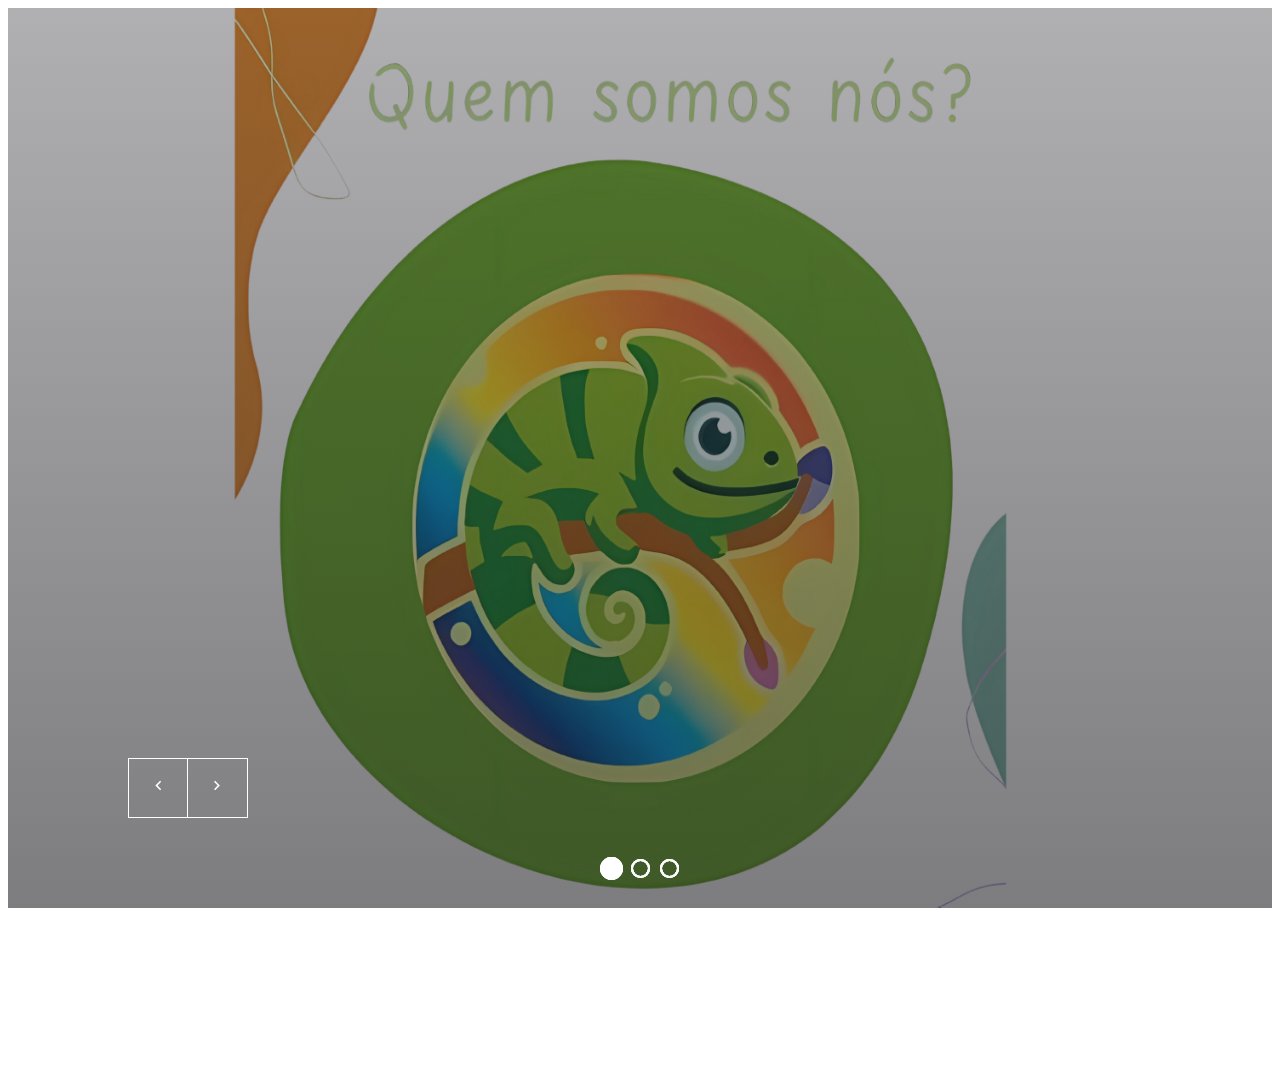
<file: Clinica Camaleão/page/slider.html>
<!DOCTYPE html>
<html lang="en">
<head>
    <meta charset="UTF-8">
    <meta name="viewport" content="width=device-width, initial-scale=1.0">
    <title>Document</title>

    <link rel="stylesheet" href="/style/slider.css">
    <script src="/src/slider.js" defer></script>
    <script src="https://code.jquery.com/jquery-3.6.0.min.js"></script>
</head>
<body>
    
    <div id="wrapper">
        <section class="slideshow" id="js-header">
          
            <div class="slideshow__slide js-slider-home-slide is-current" data-slide="1">
                <!-- Contêiner da Imagem de Fundo -->
                <div class="slideshow__slide-content">
                    <!-- Imagem de Fundo -->
                    <div id="slider-background" class="slideshow__slide-image background-absolute"
                        style="background-image: url('/assets/img/Quem\ somos\ nos.png');
                               background-size: 100% 100%;
                               background-repeat: no-repeat;
                               background-position: center;">
                    </div>
                </div>
            
                <!-- Legenda do slide -->
                <div class="slideshow__slide-caption">
                    <div class="slideshow__slide-caption-text">
                        <div class="container js-parallax" data-speed="2" data-position="top" data-target="#js-header">
                            
                            <p>Aqui, oferecemos um espaço acolhedor e seguro, dedicado ao cuidado e bem-estar das crianças. Nossa equipe é composta por profissionais especializados em saúde infantil, prontos para atender suas necessidades com carinho e atenção.</p>
                        </div>
                    </div>
                </div>
            </div>
          
            <div class="slideshow__slide js-slider-home-slide is-next" data-slide="2">
                <div class="slideshow__slide-background-parallax background-absolute js-parallax" data-speed="-1" data-position="top" data-target="#js-header">
                    <div class="slideshow__slide-background-load-wrap background-absolute">
                        <div class="slideshow__slide-background-load background-absolute">
                            <div class="slideshow__slide-background-wrap background-absolute">
                                <div class="slideshow__slide-background background-absolute">
                                    <div class="slideshow__slide-image-wrap background-absolute">
                                        <div class="slideshow__slide-image background-absolute" style="background-image: url('/assets/img/293449.jpg');"></div>
                                    </div>
                                </div>
                            </div>
                        </div>
                    </div>
                </div>
                <div class="slideshow__slide-caption">
                    <div class="slideshow__slide-caption-text">
                        <div class="container js-parallax" data-speed="2" data-position="top" data-target="#js-header">
                            <h1 class="slideshow__slide-caption-title">Bem-vindos à Clínica Camaleão 🦎</h1>
                            <p>Aqui, oferecemos um espaço acolhedor e seguro, dedicado ao cuidado e bem-estar das crianças. Nossa equipe é composta por profissionais especializados em saúde infantil, prontos para atender suas necessidades com carinho e atenção.</p>
                            
                           
                        </div>
                    </div>
                </div>
            </div>
          
            <div class="slideshow__slide js-slider-home-slide is-prev" data-slide="3">
                <div class="slideshow__slide-background-parallax background-absolute js-parallax" data-speed="-1" data-position="top" data-target="#js-header">
                    <div class="slideshow__slide-background-load-wrap background-absolute">
                        <div class="slideshow__slide-background-load background-absolute">
                            <div class="slideshow__slide-background-wrap background-absolute">
                                <div class="slideshow__slide-background background-absolute">
                                    <div class="slideshow__slide-image-wrap background-absolute">
                                        <div class="slideshow__slide-image background-absolute" style="background-image: url(/assets/img/criança-bola.jpg)" alt=""></div>
                                    </div>
                                </div>
                            </div>
                        </div>
                    </div>
                </div>
                <div class="slideshow__slide-caption">
                    <div class="slideshow__slide-caption-text">
                        <div class="container js-parallax" data-speed="2" data-position="top" data-target="#js-header">
                            <h1 class="slideshow__slide-caption-title">Facilitando o desenvolvimento por meio da adaptação e do incentivo a novas conquistas.</h1>
                            <a class="slideshow__slide-caption-subtitle -load o-hsub -link" href="#Profissionais">
                                <span class="slideshow__slide-caption-subtitle-label">Veja como podemos apoiar o seu desenvolvimento</span>
                            </a>
                        </div>
                    </div>
                </div>
            </div>
          
          <div class="c-header-home_footer">
              <div class="o-container">
                  <div class="c-header-home_controls -nomobile o-button-group">
                      <div class="js-parallax is-inview" data-speed="1" data-position="top" data-target="#js-header">
                        <button class="o-button -white -square -left js-slider-home-button js-slider-home-prev" type="button">
                            <span class="o-button_label">
                                <svg class="o-button_icon" xmlns="http://www.w3.org/2000/svg" viewBox="0 0 24 24" width="24" height="24">
                                    <path d="M15.41 16.59L10.83 12l4.58-4.59L14 6l-6 6 6 6z"></path>
                                </svg>
                            </span>
                        </button>
                        <button class="o-button -white -square js-slider-home-button js-slider-home-next" type="button">
                            <span class="o-button_label">
                                <svg class="o-button_icon" xmlns="http://www.w3.org/2000/svg" viewBox="0 0 24 24" width="24" height="24">
                                    <path d="M9 6l-1.41 1.41L12.17 12l-4.58 4.59L9 18l6-6z"></path>
                                </svg>
                            </span>
                        </button>
                      </div>
                  </div>
              </div>
          </div>
         
          
        </section>
      <div>
        
      <svg xmlns="http://www.w3.org/2000/svg">
          <symbol viewBox="0 0 18 18" id="arrow-next">
              <path id="arrow-next-arrow.svg" d="M12.6,9L4,17.3L4.7,18l8.5-8.3l0,0L14,9l0,0l-0.7-0.7l0,0L4.7,0L4,0.7L12.6,9z"/>
          </symbol>
          <symbol viewBox="0 0 18 18" id="arrow-prev">
              <path id="arrow-prev-arrow.svg" d="M14,0.7L13.3,0L4.7,8.3l0,0L4,9l0,0l0.7,0.7l0,0l8.5,8.3l0.7-0.7L5.4,9L14,0.7z"/>
          </symbol>
      </svg>

</body>
</html>
</file>
<file: style/slider.css>
.pagination {
    position: absolute !important;
    width: 100%;
    text-align: center;
    right: 0;
    padding: 0 !important;
    bottom: 30px;
    z-index: 999;
    
    &__item {
      cursor: pointer;
      display: inline-block;
      white-space: nowrap;
      font-size: 0;
      width: 10px;
      height: 10px;
      border: 1px solid #fff;
      margin: 0 5px;
      transition: .2s ease-in-out;
      
      &.is-current,
      &:hover{
        background-color: #fff;
      }
    }
  }
  
  .container {
    position: relative;
    margin: 0 auto;
    
    @media (max-width: 699px) {
      padding-right: 40px;
      padding-left: 40px;
    }
    
    @media (min-width: 700px) and (max-width: 1599px) {
      padding-right: 7.5rem;
      padding-left: 7.5rem;
      max-width: 140rem;
    }
    
    @media (min-width: 1600px) {
      padding-right: 9.5625rem;
      padding-left: 9.5625rem;
      max-width: 144.125rem;
    }
  }
  
  .background-absolute {
    position: absolute;
    top: 0;
    right: 0;
    bottom: 0;
    left: 0;
    background-position: center;
    background-size: cover;  
  }
  
  .slideshow {
    position: relative;
    color: #ffffff;
    background-color: #1e1e22;
    overflow: hidden;
    height: 100vh;
    min-height: 400px;
    
    &__slide {
      visibility: hidden;
      transition: visibility 0s 1.7s;
      
      &.is-current {
        visibility: visible;
        transition-delay: 0s;
      }
    }
    
    @media (max-width: 699px) {
      .slideshow__slide {
        position: absolute;
        top: 0;
        right: 0;
        bottom: 0;
        left: 0;
      }
    }
    
    @media (min-width: 700px) {
      .slideshow__slide {
        position: absolute;
        top: 0;
        right: 0;
        bottom: 0;
        left: 0;
      }
    }
  }
  



  
  .slideshow__slide-background-load-wrap {
    transition: transform 0.9s cubic-bezier(0.4, 0, 0.2, 1);
    transform: translate3d(0, 100%, 0);
    overflow: hidden;
  }
  
  .is-loaded .slideshow__slide-background-load-wrap {
    transform: translate3d(0, 0, 0);
    transition-delay: 0s;
  }
  
  .slideshow__slide.is-prev .slideshow__slide-background-parallax,
  .slideshow__slide.is-next .slideshow__slide-background-parallax {
    transform: none !important;
  }
  
  .slideshow__slide.is-prev-section .slideshow__slide-background-parallax,
  .slideshow__slide.is-next-section .slideshow__slide-background-parallax {
    transform: none !important;
  }
  
  .slideshow__slide-background-load {
    transition: transform 0.9s cubic-bezier(0.4, 0, 0.2, 1);
    transform: translate3d(0, -50%, 0);
  }
  
  .is-loaded .slideshow__slide-background-load {
    transform: translate3d(0, 0, 0);
  }
  
  .slideshow__slide-background-wrap {
    transition: -webkit-transform 1.2s cubic-bezier(0.4, 0, 0.2, 1) 0.5s;
    transition: transform 1.2s cubic-bezier(0.4, 0, 0.2, 1) 0.5s;
    transition: transform 1.2s cubic-bezier(0.4, 0, 0.2, 1) 0.5s, -webkit-transform 1.2s cubic-bezier(0.4, 0, 0.2, 1) 0.5s;
    -webkit-transform: translate3d(0, 0, 0);
            transform: translate3d(0, 0, 0);
  }
  
  .slideshow__slide.is-prev .slideshow__slide-background-wrap {
    -webkit-transform: translate3d(0, -100%, 0);
            transform: translate3d(0, -100%, 0);
  }
  
  .slideshow__slide.is-next .slideshow__slide-background-wrap {
    -webkit-transform: translate3d(0, 100%, 0);
            transform: translate3d(0, 100%, 0);
  }
  
  .slideshow__slide.is-prev-section .slideshow__slide-background-wrap {
    -webkit-transform: translate3d(0, -100%, 0);
            transform: translate3d(0, -100%, 0);
    transition: none;
  }
  
  .slideshow__slide.is-next-section .slideshow__slide-background-wrap {
    -webkit-transform: translate3d(0, 100%, 0);
            transform: translate3d(0, 100%, 0);
    transition: none;
  }
  
  .slideshow__slide-background {
    transition: transform 0.6s cubic-bezier(0.4, 0, 0.2, 1) 1.5s;
    transform: scale(1);
    overflow: hidden;
  }
  
  .slideshow__slide.is-prev .slideshow__slide-background, .slideshow__slide.is-next .slideshow__slide-background {
    transform: scale(0.5);
    transition-delay: 0s;
  }
  
  .slideshow__slide.is-prev-section .slideshow__slide-background, .slideshow__slide.is-next-section .slideshow__slide-background {
    transform: scale(0.5);
    transition-delay: 0s;
    transition: none;
  }
  
  .slideshow__slide-image-wrap {
    transition: transform 1.2s cubic-bezier(0.4, 0, 0.2, 1) 0.6s;
    transform: translate3d(0, 0, 0);
  }
  
  .slideshow__slide.is-prev .slideshow__slide-image-wrap {
    transform: translate3d(0, 50%, 0);
  }
  
  .slideshow__slide-image {
    transition: transform 0.6s cubic-bezier(0.4, 0, 0.2, 1) 1.5s;
    transform: scale(1);
  }
  
  .slideshow__slide.is-prev .slideshow__slide-image, .slideshow__slide.is-next .slideshow__slide-image {
    transform: scale(1.25);
    transition-delay: 0s;
  }
  
  .slideshow__slide.is-prev-section .slideshow__slide-image, .slideshow__slide.is-next-section .slideshow__slide-image {
    transform: scale(1.25);
    transition-delay: 0s;
    transition: none;
  }
  
  .slideshow__slide-image::before, .slideshow__slide-image::after {
    content: "";
    position: absolute;
    top: 0;
    right: 0;
    bottom: 0;
    left: 0;
    opacity: 0.35;
  }
  
  .slideshow__slide-image::before {
    background-color: #1e1e22;
  }
  
  .slideshow__slide-image::after {
    background: linear-gradient(to bottom, transparent 0%, #1e1e22 100%);
  }
  
  .slideshow__slide.is-prev .slideshow_container,
  .slideshow__slide.is-next .slideshow_container {
            transform: none !important;
  }
  
  .slideshow__slide.is-prev-section .slideshow_container,
  .slideshow__slide.is-next-section .slideshow_container {
            transform: none !important;
  }
  
  .slideshow__slide-caption-text {
    position: relative;
    height: 100%;
    padding-top: 33vh;
    transition: transform 1.2s cubic-bezier(0.4, 0, 0.2, 1) 0.4s;
    transform: translate3d(0, 0, 0);
  }
  /* Ajusta a imagem de fundo */
#slider-background {
  position: absolute;
  width: 100%;
  height: 100%;
  background-size: cover;
  background-position: center;
  transition: transform 0.2s ease-out;
}

  .slideshow__slide-content {
    position: relative;
    width: 100%;
    height: 100%;
}
  
  .slideshow__slide.is-prev .slideshow__slide-caption-text {
    transform: translate3d(0, -100%, 0);
  }
  
  .slideshow__slide.is-next .slideshow__slide-caption-text {
    transform: translate3d(0, 100%, 0);
  }
  
  .slideshow__slide.is-prev-section .slideshow__slide-caption-text {
    transform: translate3d(0, -100%, 0);
    transition: none;
  }
  
  .slideshow__slide.is-next-section .slideshow__slide-caption-text {
    transform: translate3d(0, 100%, 0);
    transition: none;
  }
  
  .slideshow__slide-caption {
    position: relative;
    height: 100%;
    transform: translate3d(0, 100%, 0);
    transition: transform 1s cubic-bezier(0.4, 0, 0.2, 1) 0.1s;
  }
  
  .is-loaded .slideshow__slide-caption {
    transform: translate3d(0, 0, 0);
  }
  
  .slideshow__slide-caption-title {
    line-height: 1;
    
    @media (max-height: 500px) {
      margin-bottom: 0 !important;
    }
  }
  
  
  
  @media (max-width: 699px) {
    .slideshow__slide-caption-title {
      font-size: 40px;
      margin-bottom: 150px;
    }
    .slideshow.-full .slideshow__slide-caption-title {
      margin-bottom: 30px;
    }
  }
  
  @media (min-width: 700px) {
    .slideshow__slide-caption-title {
      font-size: 5.625rem;
      margin-bottom: 1.25rem;
    }
  }
  
  @media (min-width: 700px) and (max-width: 749px) {
    .slideshow__slide-caption-title {
      font-size: 4.375rem;
    }
  }
  
  @media (min-width: 1600px) {
    .slideshow__slide-caption-title {
      font-size: 6.25rem;
    }
  }
  
  .slideshow__slide-caption-title.-full {
    width: 100%;
  }
  
  .slideshow__slide-caption-subtitle {
    display: inline-block;
    padding: 1.875rem 0;
  
  }
  
  .slideshow__slide-caption-subtitle.-load {
    transition: -webkit-transform 0.9s cubic-bezier(0.4, 0, 0.2, 1) 0.4s;
    transition: transform 0.9s cubic-bezier(0.4, 0, 0.2, 1) 0.4s;
    transition: transform 0.9s cubic-bezier(0.4, 0, 0.2, 1) 0.4s, -webkit-transform 0.9s cubic-bezier(0.4, 0, 0.2, 1) 0.4s;
    -webkit-transform: translate3d(0, 3.75rem, 0);
            transform: translate3d(0, 3.75rem, 0);
  }
  
  .is-loaded .slideshow__slide-caption-subtitle.-load {
    -webkit-transform: translate3d(0, 0, 0);
            transform: translate3d(0, 0, 0);
  }
  
  body[data-route-option="prev-section"] .slideshow__slide-caption-subtitle.-load, body[data-route-option="next-section"] .slideshow__slide-caption-subtitle.-load {
    -webkit-transform: translate3d(0, 0, 0);
            transform: translate3d(0, 0, 0);
  }
  
  .slideshow__slide-caption-subtitle-label {
    transition: transform 0.3s cubic-bezier(0.4, 0, 0.2, 1);
    transform: translateZ(0);
    display: inline-block;
  }
  
  .o-hsub.-link:hover .slideshow__slide-caption-subtitle-label, .o-hsub-wrap:hover .slideshow__slide-caption-subtitle-label {
    transform: translateX(20px);
  }
  
  
  
  /* OLD */
  
  .c-header-home_heading {
    line-height: 1;
  }
  
  @media (max-height: 500px) {
    .c-header-home_heading {
      margin-bottom: 0 !important;
    }
  }
  
  @media (max-width: 699px) {
    .c-header-home_heading {
      font-size: 40px;
      margin-bottom: 150px;
    }
    .c-header-home.-full .c-header-home_heading {
      margin-bottom: 30px;
    }
  }
  
  @media (min-width: 700px) {
    .c-header-home_heading {
      font-size: 5.625rem;
      margin-bottom: 1.25rem;
    }
  }
  
  @media (min-width: 700px) and (max-width: 749px) {
    .c-header-home_heading {
      font-size: 4.375rem;
    }
  }
  
  @media (min-width: 1600px) {
    .c-header-home_heading {
      font-size: 6.25rem;
    }
  }
  
  .c-header-home_heading.-full {
    width: 100%;
  }
  
  .c-header-home_subheading {
    display: inline-block;
    padding: 1.875rem 0;
  }
  
  .c-header-home_subheading.-load {
    transition: transform 0.9s cubic-bezier(0.4, 0, 0.2, 1) 0.4s;
    transform: translate3d(0, 3.75rem, 0);
  }
  
  .is-loaded .c-header-home_subheading.-load {
            transform: translate3d(0, 0, 0);
  }
  
  body[data-route-option="prev-section"] .c-header-home_subheading.-load, body[data-route-option="next-section"] .c-header-home_subheading.-load {
    transform: translate3d(0, 0, 0);
  }
  
  .c-header-home_footer {
    z-index: 3;
    position: absolute;
    right: 0;
    bottom: 0;
    left: 0;
  }
  
  .c-header-home_controls, .c-header-home_buttons {
    margin-left: 0;
    letter-spacing: normal;
    font-size: 0;
    transition: -webkit-transform 0.6s cubic-bezier(0.4, 0, 0.2, 1);
    transition: transform 0.6s cubic-bezier(0.4, 0, 0.2, 1);
    transition: transform 0.6s cubic-bezier(0.4, 0, 0.2, 1), -webkit-transform 0.6s cubic-bezier(0.4, 0, 0.2, 1);
    -webkit-transform: translate3d(0, 100%, 0);
            transform: translate3d(0, 100%, 0);
  }
  
  @media (max-width: 699px) {
    .c-header-home_controls, .c-header-home_buttons {
      padding-bottom: 40px;
    }
  }
  
  @media (min-width: 700px) {
    .c-header-home_controls, .c-header-home_buttons {
      padding-bottom: 5.625rem;
    }
  }
  
  @media (min-width: 700px) and (max-width: 749px) {
    .c-header-home_controls, .c-header-home_buttons {
      padding-bottom: 3.75rem;
    }
  }
  
  .is-loaded .c-header-home_controls, .is-loaded .c-header-home_buttons {
    -webkit-transform: translate3d(0, 0, 0);
            transform: translate3d(0, 0, 0);
  }
  
  body[data-route-option="prev-section"] .c-header-home_controls, body[data-route-option="prev-section"] .c-header-home_buttons, body[data-route-option="next-section"] .c-header-home_controls, body[data-route-option="next-section"] .c-header-home_buttons {
    -webkit-transform: translate3d(0, 0, 0);
            transform: translate3d(0, 0, 0);
  }
  
  .c-header-home_controls {
    transition-delay: 0.65s;
  }
  
  @media (min-width: 700px) {
    .c-header-home_controls {
      float: left;
    }
  }
  
  @media (max-width: 999px) {
    .c-header-home_controls.-nomobile {
      display: none;
    }
  }
  
  .c-header-home_buttons {
    transition-delay: 0.75s;
  }
  
  @media (max-width: 699px) {
    .c-header-home_buttons {
      margin-left: -20px;
      margin-right: -20px;
    }
  }
  
  @media (min-width: 1000px) {
    .c-header-home_buttons {
      float: right;
    }
  }
  
  @media (max-width: 699px) {
    .c-header-home_button {
      width: 50% !important;
    }
  }
  
  @media (min-width: 700px) {
    .c-header-home_button {
      width: 15.625rem;
    }
  }
  
  
  
  
  
  
  
  
  
  
  
  
  
  
  
  
  
  
  
  
  
  button, .c-header-filters_button,
  .o-button {
    display: inline-block;
    overflow: visible;
    margin: 0;
    padding: 0;
    outline: 0;
    border: 0;
    background: none;
    color: inherit;
    vertical-align: middle;
    text-align: center;
    text-decoration: none;
    text-transform: none;
    font: inherit;
    line-height: normal;
    cursor: pointer;
    -webkit-user-select: none;
       -moz-user-select: none;
        -ms-user-select: none;
            user-select: none;
  }
  
  button:hover, .c-header-filters_button:hover,
  .o-button:hover {
    text-decoration: none;
  }
  
  @media (min-width: 1200px) {
    body {
      overflow: hidden;
      height: 100%;
    }
  }
  
  @media (min-width: 1200px) {
    .o-scroll {
      height: 100%;
    }
  }
  
  ::-moz-selection {
    background: #0084c0;
    color: #ffffff;
  }
  
  ::selection {
    background: #0084c0;
    color: #ffffff;
  }
  
  img, svg {
    max-width: 100%;
  }
  
  a, .o-link {
    color: #1a0dab;
    transition: color 0.3s cubic-bezier(0.4, 0, 0.2, 1);
  }
  
  a:hover, .o-link:hover {
    color: #13097c;
  }
  
  a.-normal, .o-link.-normal {
    color: currentColor;
    text-decoration: none;
  }
  
  a.-normal:hover, .o-link.-normal:hover {
    text-decoration: underline;
  }
  
  a.-blue:hover, .o-link.-blue:hover {
    text-decoration: none;
    color: #0084c0;
  }
  
  a.-hover, .o-link.-hover {
    position: relative;
    text-decoration: none;
    color: #ffffff;
  }
  
  a.-hover::after, .o-link.-hover::after {
    content: "";
    position: absolute;
    bottom: -1px;
    right: 0;
    left: 0;
    border-bottom: 1px solid;
    transform: scaleX(0);
    transition: transform 0.45s cubic-bezier(0.4, 0, 0.2, 1);
    transform-origin: center left;
  }
  
  a.-hover:hover::after, .o-link.-hover:hover::after {
    transform: scaleX(1);
  }
  
  p {
    margin: 0;
  }
  
  .o-wrap {
    overflow: hidden;
  }
  
  .o-page.-anim {
            transform: translate3d(0, 9.375rem, 0);
    transition: transform 0.6s cubic-bezier(0.4, 0, 0.2, 1);
  }
  
  .is-loaded .o-page.-anim {
    transform: translate3d(0, 0, 0);
  }
  
  .o-barba, .o-barba_container {
    height: 100%;
  }
  
  strong {
    font-weight: 700;
  }
  
  .js-parallax {
    transform: translateZ(0);
    will-change: transform;
  }
  
  .scroll-content {
    overflow: hidden;
  }
  
  .o-blockquote.-nomargin {
    margin: 0;
  }
  
  .o-action-link {
    display: block;
    padding-top: 12.8125rem;
    padding-bottom: 7.5rem;
    text-align: center;
    text-decoration: none;
    font-weight: 700;
  }
  
  @media (max-width: 699px) {
    .o-action-link {
      font-size: 40px;
      padding-top: 120px;
    }
  }
  
  @media (max-width: 1199px) {
    .o-action-link {
      color: #1e1e22;
    }
  }
  
  @media (min-width: 700px) {
    .o-action-link {
      font-size: 5.625rem;
    }
  }
  
  @media (min-width: 1200px) {
    .o-action-link {
      color: #ffffff;
    }
  }
  
  .o-action-link:hover {
    color: #ffffff;
  }
  
  .o-action-link_label {
    display: inline-block;
    position: relative;
  }
  
  .o-action-link_label::after {
    content: "";
    position: absolute;
    right: 0;
    bottom: 0;
    left: 0;
    border-bottom: 0.1875rem solid;
            transform: scaleX(0);
            transform-origin: center left;
    transition: transform 0.6s cubic-bezier(0.4, 0, 0.2, 1);
  }
  
  .o-action-link:hover .o-action-link_label::after {
            transform: scaleX(1);
  }
  
  .o-h, h1, .o-h1, h2, .o-h2, h3, .o-h3, h4, .o-h4, h5, .o-h5, h6, .o-h6 {
    font-weight: 700;
    margin-top: 0;
    line-height: 1.1;
  }
  
  @media (max-width: 699px) {
    h1, .o-h1 {
      font-size: 26px;
    }
  }
  
  @media (min-width: 700px) {
    h1, .o-h1 {
      font-size: 60px;
    }
  }
  
  @media (min-width: 1600px) {
    h1, .o-h1 {
      font-size: 4.375rem;
    }
  }
  
  @media (max-width: 1599px) {
    h2, .o-h2 {
      font-size: 1.5625rem;
    }
  }
  
  @media (min-width: 1600px) {
    h2, .o-h2 {
      font-size: 2.25rem;
    }
  }
  
  h3, .o-h3 {
    font-size: 1.5625rem;
  }
  
  h4, .o-h4 {
    font-size: 1rem;
  }
  
  h5, .o-h5 {
    font-size: 0.8125rem;
  }
  
  h6, .o-h6 {
    font-size: 0.6875rem;
  }
  
  .o-hsub {
    font-size: 0.75rem;
    padding: 1.25rem 0;
    display: inline-block;
    text-transform: uppercase;
    letter-spacing: 0.12em;
    font-weight: 500;
  }
  
  .o-hsub::before {
    content: "";
    display: inline-block;
    vertical-align: middle;
    border-bottom: 1px solid;
    width: 1.5rem;
    background-color: #1e1e22;
    margin-right: 1.125rem;
    transition: transform 0.3s cubic-bezier(0.4, 0, 0.2, 1);
    transform-origin: center left;
  }
  
  .o-hsub.-link {
    color: #ffffff;
    text-decoration: none;
  }
  
  .o-hsub.-link:hover::before, .o-hsub-wrap:hover .o-hsub.-link::before {
    transform: scaleX(1.5);
  }
  
  .o-hsub.-link.-dark {
    color: #1e1e22;
  }
  
  .o-hsub.-link.-dark:hover {
    color: #1e1e22;
  }
  
  .o-hsub.-h {
    vertical-align: middle;
  }
  
  @media (max-width: 699px) {
    .o-hsub.-h {
      display: block;
      margin-top: 20px;
    }
  }
  
  @media (min-width: 700px) {
    .o-hsub.-h {
      margin-left: 2.5rem;
    }
  }
  
  .o-hsub_label {
    transition: transform 0.3s cubic-bezier(0.4, 0, 0.2, 1);
    transform: translateZ(0);
    display: inline-block;
  }
  
  .o-hsub.-link:hover .o-hsub_label, .o-hsub-wrap:hover .o-hsub_label {
    transform: translateX(20px);
  }
  .is-loaded .o-loader {
    visibility: hidden;
    transition-delay: 0.6s;
  }
  
  .o-container {
    position: relative;
    margin: 0 auto;
  }
  
  @media (max-width: 699px) {
    .o-container {
      padding-right: 40px;
      padding-left: 40px;
    }
    .o-container.-small {
      padding-right: 20px;
      padding-left: 20px;
    }
  }
  
  @media (min-width: 700px) and (max-width: 1599px) {
    .o-container {
      padding-right: 7.5rem;
      padding-left: 7.5rem;
      max-width: 140rem;
    }
  }
  
  @media (min-width: 1600px) {
    .o-container {
      padding-right: 9.5625rem;
      padding-left: 9.5625rem;
      max-width: 144.125rem;
    }
  }
  
  .o-section {
    position: relative;
  }
  
  .o-section.-offset {
    margin-top: -9.375rem;
    background-color: #f6f6f6;
  }
  
  .o-section.-padding {
    padding-top: 7.5rem;
    padding-bottom: 7.5rem;
  }
  
  .o-section.-padding-top {
    padding-top: 7.5rem;
  }
  
  @media (max-width: 699px) {
    .o-section.-bottom {
      padding-bottom: 60px;
    }
  }
  
  @media (min-width: 700px) {
    .o-section.-bottom {
      padding-bottom: 7.5rem;
    }
  }
  
  .o-section.-left {
    margin-right: 15rem;
  }
  
  .o-section.-right {
    margin-left: 15rem;
  }
  
  .o-section.-left-large {
    margin-right: 22.5rem;
  }
  
  .o-section.-right.-padding {
    padding-left: 9.5625rem;
  }
  
  .o-section_image {
    position: relative;
    overflow: hidden;
  }
  
  .o-section_image.-small {
    padding-bottom: 57.144%;
  }
  
  .o-section_image.-large {
    padding-bottom: 55%;
  }
  
  .o-section_image.-padding-left {
    margin-left: 7.5rem;
  }
  
  .o-section_image.-left {
    margin-right: 15rem;
  }
  
  @media (max-width: 1599px) {
    .o-section_image.-left {
      margin-left: -7.5rem;
    }
  }
  
  @media (min-width: 1600px) {
    .o-section_image.-left {
      margin-left: -9.5625rem;
    }
  }
  
  .o-section_image.-right {
    margin-left: 15rem;
  }
  
  @media (max-width: 1599px) {
    .o-section_image.-right {
      margin-right: -7.5rem;
    }
  }
  
  @media (min-width: 1600px) {
    .o-section_image.-right {
      margin-right: -9.5625rem;
    }
  }
  
  .o-section_image img {
    width: 100%;
  }
  
  .o-grid {
    margin-left: 0;
    letter-spacing: normal;
    font-size: 0;
  }
  
  .o-grid.-margin {
    margin-left: -3.75rem;
  }
  
  .o-grid_item {
    display: inline-block;
    padding-left: 0;
    width: 100%;
    vertical-align: top;
    font-size: 1rem;
  }
  
  @media (max-width: 699px) {
    .o-grid_item.-button {
      width: 100%;
    }
  }
  
  @media (min-width: 700px) and (max-width: 999px) {
    .o-grid_item.-button {
      margin-bottom: 60px;
    }
  }
  
  @media (min-width: 1000px) {
    .o-grid_item.-button {
      width: 18.75rem;
    }
  }
  
  @media (max-width: 699px) {
    .o-grid_item.-button-content {
      margin-bottom: 30px;
    }
  }
  
  @media (min-width: 700px) and (max-width: 999px) {
    .o-grid_item.-button-content {
      margin-bottom: 60px;
    }
  }
  
  @media (min-width: 1000px) {
    .o-grid_item.-button-content {
      width: calc(100% - 18.75rem);
    }
  }
  
  .o-grid.-margin .o-grid_item {
    padding-left: 3.75rem;
  }
  
  @media (min-width: 700px) {
    .o-grid_item.-half {
      width: 50%;
    }
  }
  
  @media (min-width: 700px) and (max-width: 1199px) {
    .o-grid_item.-half.-large {
      width: 100%;
    }
  }
  
  @media (min-width: 700px) and (max-width: 999px) {
    .o-grid_item.-half.-medium {
      width: 100%;
    }
  }
  
  @media (min-width: 700px) and (max-width: 1199px) {
    .o-grid_item.-third {
      width: 50%;
    }
  }
  
  @media (min-width: 1200px) {
    .o-grid_item.-third {
      width: 33.3333333333%;
    }
  }
  
  .o-form {
    padding-bottom: 11.25rem;
  }
  
  @media (max-width: 699px) {
    .o-form_item {
      margin-bottom: 35px;
    }
  }
  
  @media (min-width: 700px) {
    .o-form_item {
      margin-bottom: 2.9375rem;
    }
  }
  
  .o-form_fieldset {
    padding: 0;
    margin: 0;
    border: 0;
  }
  
  @media (max-width: 699px) {
    .o-form_fieldset {
      margin-bottom: 20px;
    }
  }
  
  @media (min-width: 700px) {
    .o-form_fieldset {
      margin-bottom: 3.75rem;
    }
  }
  
  .o-form_button {
    text-align: right;
  }
  
  .o-label {
    display: block;
    height: 100%;
    color: #b3b3b3;
    letter-spacing: 0.12em;
    text-transform: uppercase;
    padding: 0.875rem;
    transition: color 0.3s cubic-bezier(0.4, 0, 0.2, 1);
  }
  
  @media (max-width: 699px) {
    .o-label {
      font-size: 9px;
    }
  }
  
  @media (min-width: 700px) {
    .o-label {
      font-size: 0.5625rem;
    }
  }
  
  .o-input-wrap .o-label {
    position: absolute;
    bottom: 0;
    left: 0;
    transition: color 0.3s cubic-bezier(0.4, 0, 0.2, 1), -webkit-transform 0.3s cubic-bezier(0.4, 0, 0.2, 1);
    transition: transform 0.3s cubic-bezier(0.4, 0, 0.2, 1), color 0.3s cubic-bezier(0.4, 0, 0.2, 1);
    transition: transform 0.3s cubic-bezier(0.4, 0, 0.2, 1), color 0.3s cubic-bezier(0.4, 0, 0.2, 1), -webkit-transform 0.3s cubic-bezier(0.4, 0, 0.2, 1);
  }
  
  .o-input:focus ~ .o-label, .o-select:focus ~ .o-label, .o-textarea:focus ~ .o-label, .o-label.is-active {
    -webkit-transform: translateY(-1.875rem);
        -ms-transform: translateY(-1.875rem);
            transform: translateY(-1.875rem);
  }
  
  .o-input.has-error ~ .o-label, .has-error.o-select ~ .o-label, .has-error.o-textarea ~ .o-label {
    color: #cc3d3d;
  }
  
  .o-input-wrap {
    position: relative;
  }
  
  .o-input, .o-select, .o-textarea {
    padding: 0.875rem;
    background-color: transparent;
    border-bottom: 1px solid #b3b3b3;
    transition: border-color 0.3s cubic-bezier(0.4, 0, 0.2, 1);
  }
  
  @media (max-width: 699px) {
    .o-input, .o-select, .o-textarea {
      font-size: 14px;
    }
  }
  
  @media (min-width: 700px) {
    .o-input, .o-select, .o-textarea {
      font-size: 0.875rem;
    }
  }
  
  .o-input::-webkit-input-placeholder, .o-select::-webkit-input-placeholder, .o-textarea::-webkit-input-placeholder {
    color: #b3b3b3;
  }
  
  .o-input:-ms-input-placeholder, .o-select:-ms-input-placeholder, .o-textarea:-ms-input-placeholder {
    color: #b3b3b3;
  }
  
  .o-input::placeholder, .o-select::placeholder, .o-textarea::placeholder {
    color: #b3b3b3;
  }
  
  .o-input.-search, .-search.o-select, .-search.o-textarea {
    background-color: transparent;
    color: #ffffff;
    font-weight: 700;
    border-bottom: none;
  }
  
  @media (max-width: 699px) {
    .o-input.-search, .-search.o-select, .-search.o-textarea {
      font-size: 26px;
    }
  }
  
  @media (min-width: 700px) {
    .o-input.-search, .-search.o-select, .-search.o-textarea {
      font-size: 3.75rem;
    }
  }
  
  .o-input.-search::-webkit-input-placeholder, .-search.o-select::-webkit-input-placeholder, .-search.o-textarea::-webkit-input-placeholder {
    color: #000000;
  }
  
  .o-input.-search:-ms-input-placeholder, .-search.o-select:-ms-input-placeholder, .-search.o-textarea:-ms-input-placeholder {
    color: #000000;
  }
  
  .o-input.-search::placeholder, .-search.o-select::placeholder, .-search.o-textarea::placeholder {
    color: #000000;
  }
  
  .-mobile .o-input.-search, .-mobile .-search.o-select, .-mobile .-search.o-textarea {
    font-size: 26px;
    padding: 0;
  }
  
  .o-input.-search.-light, .-search.-light.o-select, .-search.-light.o-textarea {
    color: #1e1e22;
  }
  
  .o-input.-search.-light::-webkit-input-placeholder, .-search.-light.o-select::-webkit-input-placeholder, .-search.-light.o-textarea::-webkit-input-placeholder {
    color: #b3b3b3;
  }
  
  .o-input.-search.-light:-ms-input-placeholder, .-search.-light.o-select:-ms-input-placeholder, .-search.-light.o-textarea:-ms-input-placeholder {
    color: #b3b3b3;
  }
  
  .o-input.-search.-light::placeholder, .-search.-light.o-select::placeholder, .-search.-light.o-textarea::placeholder {
    color: #b3b3b3;
  }
  
  .o-input.has-error, .has-error.o-select, .has-error.o-textarea {
    border-color: #cc3d3d;
  }
  
  .o-input:focus, .o-select:focus, .o-textarea:focus {
    outline: none;
  }
  
  .o-input-line {
    display: block;
    position: absolute;
    right: 0;
    bottom: 0;
    left: 0;
    border-bottom: 1px solid #1e1e22;
    -webkit-transform: scaleX(0);
        -ms-transform: scaleX(0);
            transform: scaleX(0);
    transition: -webkit-transform 0.45s cubic-bezier(0.4, 0, 0.2, 1);
    transition: transform 0.45s cubic-bezier(0.4, 0, 0.2, 1);
    transition: transform 0.45s cubic-bezier(0.4, 0, 0.2, 1), -webkit-transform 0.45s cubic-bezier(0.4, 0, 0.2, 1);
    -webkit-transform-origin: center left;
        -ms-transform-origin: center left;
            transform-origin: center left;
  }
  
  .o-input:focus ~ .o-input-line, .o-select:focus ~ .o-input-line, .o-textarea:focus ~ .o-input-line {
    -webkit-transform: scaleX(1);
        -ms-transform: scaleX(1);
            transform: scaleX(1);
  }
  
  .o-input-lines::before, .o-input-lines::after {
    content: "";
    position: absolute;
    bottom: 0;
    border-right: 1px solid #b3b3b3;
    height: 0.375rem;
    transition: border-color 0.3s cubic-bezier(0.4, 0, 0.2, 1);
  }
  
  .o-input.has-error ~ .o-input-lines::before, .has-error.o-select ~ .o-input-lines::before, .has-error.o-textarea ~ .o-input-lines::before, .o-input.has-error ~ .o-input-lines::after, .has-error.o-select ~ .o-input-lines::after, .has-error.o-textarea ~ .o-input-lines::after {
    border-color: #cc3d3d;
  }
  
  .o-input-lines::before {
    left: 0;
    transition-delay: 0.3s;
  }
  
  .o-input-lines::after {
    right: 0;
  }
  
  .o-input:focus ~ .o-input-lines::before, .o-select:focus ~ .o-input-lines::before, .o-textarea:focus ~ .o-input-lines::before, .o-input:focus ~ .o-input-lines::after, .o-select:focus ~ .o-input-lines::after, .o-textarea:focus ~ .o-input-lines::after {
    border-color: #1e1e22;
  }
  
  .o-input:focus ~ .o-input-lines::before, .o-select:focus ~ .o-input-lines::before, .o-textarea:focus ~ .o-input-lines::before {
    transition-delay: 0s;
  }
  
  .o-input:focus ~ .o-input-lines::after, .o-select:focus ~ .o-input-lines::after, .o-textarea:focus ~ .o-input-lines::after {
    transition-delay: 0.3s;
  }
  
  .o-checkbox, .o-radio {
    position: absolute;
    width: 0;
    opacity: 0;
  }
  
  .o-checkbox:checked + .o-checkbox-label::after, .o-radio:checked + .o-checkbox-label::after, .o-checkbox:checked + .o-radio-label::after, .o-radio:checked + .o-radio-label::after {
    -webkit-transform: scale(1);
        -ms-transform: scale(1);
            transform: scale(1);
  }
  
  .o-checkbox-label, .o-radio-label {
    position: relative;
    display: inline-block;
    margin-right: 0.5em;
    line-height: 1.4;
    margin-right: 4.0625rem;
    cursor: pointer;
    padding-top: 0.125rem;
  }
  
  @media (max-width: 699px) {
    .o-checkbox-label, .o-radio-label {
      font-size: 12px;
      padding-left: 27px;
    }
  }
  
  @media (min-width: 700px) {
    .o-checkbox-label, .o-radio-label {
      font-size: 0.875rem;
      padding-left: 1.1875rem;
    }
  }
  
  .o-checkbox-label.-uppsercase, .-uppsercase.o-radio-label {
    text-transform: uppercase;
  }
  
  .o-checkbox-label::before, .o-radio-label::before, .o-checkbox-label::after, .o-radio-label::after {
    position: absolute;
    top: 50%;
    left: 0;
    display: inline-block;
    padding: 0;
    content: "";
    border: 1px solid;
    transition: border-color 0.3s cubic-bezier(0.4, 0, 0.2, 1);
  }
  
  @media (max-width: 699px) {
    .o-checkbox-label::before, .o-radio-label::before, .o-checkbox-label::after, .o-radio-label::after {
      width: 12px;
      height: 12px;
      margin-top: -6px;
    }
  }
  
  @media (min-width: 700px) {
    .o-checkbox-label::before, .o-radio-label::before, .o-checkbox-label::after, .o-radio-label::after {
      margin-top: -0.28125rem;
      width: 0.5625rem;
      height: 0.5625rem;
    }
  }
  
  .o-checkbox-label::after, .o-radio-label::after {
    width: 0;
    height: 0;
    border-style: solid;
    border-color: #1e1e22 transparent transparent transparent;
    -webkit-transform: scale(0);
        -ms-transform: scale(0);
            transform: scale(0);
    -webkit-transform-origin: top left;
        -ms-transform-origin: top left;
            transform-origin: top left;
    transition: -webkit-transform 0.3s cubic-bezier(0.4, 0, 0.2, 1);
    transition: transform 0.3s cubic-bezier(0.4, 0, 0.2, 1);
    transition: transform 0.3s cubic-bezier(0.4, 0, 0.2, 1), -webkit-transform 0.3s cubic-bezier(0.4, 0, 0.2, 1);
  }
  
  @media (max-width: 699px) {
    .o-checkbox-label::after, .o-radio-label::after {
      border-width: 12px 12px 0 0;
    }
  }
  
  @media (min-width: 700px) {
    .o-checkbox-label::after, .o-radio-label::after {
      border-width: 0.5625rem 0.5625rem 0 0;
    }
  }
  
  .o-checkbox-label.has-error::before, .has-error.o-radio-label::before {
    border-color: #cc3d3d;
  }
  
  .o-checkbox-label_text {
    display: inline-block;
    transition: -webkit-transform 0.3s cubic-bezier(0.4, 0, 0.2, 1);
    transition: transform 0.3s cubic-bezier(0.4, 0, 0.2, 1);
    transition: transform 0.3s cubic-bezier(0.4, 0, 0.2, 1), -webkit-transform 0.3s cubic-bezier(0.4, 0, 0.2, 1);
    -webkit-transform: translateZ(0);
            transform: translateZ(0);
  }
  
  .o-checkbox-label:hover .o-checkbox-label_text, .o-radio-label:hover .o-checkbox-label_text {
    -webkit-transform: translateX(0.3125rem);
        -ms-transform: translateX(0.3125rem);
            transform: translateX(0.3125rem);
  }
  
  .o-radio-label::before, .o-radio-label::after {
    border-radius: 50%;
    width: 12px;
    height: 12px;
  }
  
  .o-radio-label::after {
    background-image: url("data:image/svg+xml,%3Csvg%20xmlns%3D%22http%3A%2F%2Fwww.w3.org%2F2000%2Fsvg%22%20version%3D%221.1%22%20x%3D%220%22%20y%3D%220%22%20width%3D%2213%22%20height%3D%2213%22%20viewBox%3D%220%200%2013%2013%22%20enable-background%3D%22new%200%200%2013%2013%22%20xml%3Aspace%3D%22preserve%22%3E%3Ccircle%20fill%3D%22%23424242%22%20cx%3D%226.5%22%20cy%3D%226.5%22%20r%3D%226.5%22%2F%3E%3C%2Fsvg%3E");
    background-size: 6px;
    background-position: center;
    background-repeat: no-repeat;
    -webkit-transform: scale(0);
        -ms-transform: scale(0);
            transform: scale(0);
    -webkit-transform-origin: center;
        -ms-transform-origin: center;
            transform-origin: center;
    transition: -webkit-transform 0.45s cubic-bezier(0.4, 0, 0.2, 1);
    transition: transform 0.45s cubic-bezier(0.4, 0, 0.2, 1);
    transition: transform 0.45s cubic-bezier(0.4, 0, 0.2, 1), -webkit-transform 0.45s cubic-bezier(0.4, 0, 0.2, 1);
    border: none;
  }
  
  .o-radio:checked + .o-radio-label::after {
    -webkit-transform: scale(1);
        -ms-transform: scale(1);
            transform: scale(1);
  }
  
  .o-select {
    position: relative;
    z-index: 1;
    padding-right: 2.5rem;
  }
  
  .o-select:focus {
    border-bottom-color: #1e1e22;
  }
  
  .o-select-wrap {
    position: relative;
  }
  
  .o-select-wrap::after {
    position: absolute;
    top: 0;
    right: 0;
    bottom: 0;
    z-index: 2;
    width: 2.5rem;
    background-image: url("data:image/svg+xml,%3Csvg%20xmlns%3D%22http%3A%2F%2Fwww.w3.org%2F2000%2Fsvg%22%20version%3D%221.1%22%20x%3D%220%22%20y%3D%220%22%20width%3D%2213%22%20height%3D%2211.3%22%20viewBox%3D%220%200%2013%2011.3%22%20enable-background%3D%22new%200%200%2013%2011.3%22%20xml%3Aspace%3D%22preserve%22%3E%3Cpolygon%20fill%3D%22%23b3b3b3%22%20points%3D%226.5%2011.3%203.3%205.6%200%200%206.5%200%2013%200%209.8%205.6%20%22%2F%3E%3C%2Fsvg%3E");
    background-position: center;
    background-size: 10px;
    background-repeat: no-repeat;
    content: "";
    pointer-events: none;
  }
  
  .o-textarea-wrap {
    position: relative;
  }
  
  .o-textarea {
    min-height: 9.375rem;
  }
  
  .o-button {
    position: relative;
    display: inline-block;
    text-align: center;
    border: 1px solid #1e1e22;
    white-space: nowrap;
    font-size: 0;
    transition: background-color 0.3s cubic-bezier(0.4, 0, 0.2, 1), color 0.45s cubic-bezier(0.4, 0, 0.2, 1) 0.075s;
  }
  
  .o-button:before {
    display: inline-block;
    height: 100%;
    content: "";
    vertical-align: middle;
  }
  
  .o-button > * {
    display: inline-block;
    vertical-align: middle;
    white-space: normal;
    font-size: 1rem;
  }
  
  @media (max-width: 699px) {
    .o-button {
      height: 60px;
      padding: 0 20px;
    }
  }
  
  @media (min-width: 700px) {
    .o-button {
      height: 3.75rem;
      padding: 0 1.875rem;
    }
  }
  
  .o-button::after {
    content: "";
    position: absolute;
    top: 0;
    right: 0;
    bottom: 0;
    left: 0;
    background-color: #1e1e22;
    -webkit-transform: scaleX(0);
        -ms-transform: scaleX(0);
            transform: scaleX(0);
    -webkit-transform-origin: center left;
        -ms-transform-origin: center left;
            transform-origin: center left;
    transition: -webkit-transform 0.45s cubic-bezier(0.4, 0, 0.2, 1) 0.075s;
    transition: transform 0.45s cubic-bezier(0.4, 0, 0.2, 1) 0.075s;
    transition: transform 0.45s cubic-bezier(0.4, 0, 0.2, 1) 0.075s, -webkit-transform 0.45s cubic-bezier(0.4, 0, 0.2, 1) 0.075s;
  }
  
  .o-button:hover {
    color: #ffffff;
    transition-delay: 0s;
  }
  
  .o-button:hover::after {
    -webkit-transform: scaleX(1);
        -ms-transform: scaleX(1);
            transform: scaleX(1);
    transition-delay: 0s;
  }
  
  @media (min-width: 1200px) {
    .o-button.-anim {
      border-color: transparent;
    }
  }
  
  .o-button.-left::after {
    -webkit-transform-origin: center right;
        -ms-transform-origin: center right;
            transform-origin: center right;
  }
  
  .o-button.-white {
    border-color: #ffffff;
  }
  
  .o-button.-white::after {
    background-color: #ffffff;
  }
  
  .o-button.-white:hover {
    color: #000000;
  }
  
  @media (max-width: 699px) {
    .o-button.-width {
      width: 100%;
    }
  }
  
  @media (min-width: 700px) {
    .o-button.-width {
      width: 15rem;
    }
  }
  
  .o-button.-form {
    width: 11.25rem;
  }
  
  .o-button.-form:focus {
    color: #ffffff;
    transition-delay: 0s;
  }
  
  .o-button.-form:focus::after {
    -webkit-transform: scaleX(1);
        -ms-transform: scaleX(1);
            transform: scaleX(1);
    transition-delay: 0s;
  }
  
  .o-button.-square {
    padding: 0;
  }
  
  @media (max-width: 699px) {
    .o-button.-square {
      width: 60px;
    }
  }
  
  @media (min-width: 700px) {
    .o-button.-square {
      width: 3.75rem;
    }
  }
  
  .o-button-group .o-button + .o-button {
    border-left: none;
  }
  
  @media (max-width: 699px) {
    .o-button.-padding {
      padding: 1.25rem;
    }
  }
  
  @media (min-width: 700px) {
    .o-button.-padding {
      padding: 1.25rem 2.5rem;
    }
  }
  
  .o-button_label {
    display: inline-block;
    position: relative;
    transition: -webkit-transform 0.45s cubic-bezier(0.4, 0, 0.2, 1);
    transition: transform 0.45s cubic-bezier(0.4, 0, 0.2, 1);
    transition: transform 0.45s cubic-bezier(0.4, 0, 0.2, 1), -webkit-transform 0.45s cubic-bezier(0.4, 0, 0.2, 1);
    -webkit-transform: translateX(0);
        -ms-transform: translateX(0);
            transform: translateX(0);
    line-height: 1.4;
    z-index: 2;
    text-transform: uppercase;
    letter-spacing: 0.12em;
    font-weight: 500;
    font-size: 0.75rem;
  }
  
  .o-button:hover .o-button_label {
    -webkit-transform: translateX(0.5rem);
        -ms-transform: translateX(0.5rem);
            transform: translateX(0.5rem);
    transition-delay: 0.075s;
  }
  
  .o-button.-left:hover .o-button_label {
    -webkit-transform: translateX(-0.5rem);
        -ms-transform: translateX(-0.5rem);
            transform: translateX(-0.5rem);
  }
  
  .o-button.-square:hover .o-button_label {
    -webkit-transform: translateX(0.375rem);
        -ms-transform: translateX(0.375rem);
            transform: translateX(0.375rem);
  }
  
  .o-button.-left.-square:hover .o-button_label {
    -webkit-transform: translateX(-0.375rem);
        -ms-transform: translateX(-0.375rem);
            transform: translateX(-0.375rem);
  }
  
  .o-button-group {
    margin-left: 0;
    letter-spacing: normal;
    font-size: 0;
  }
  
  .o-button_icon {
    position: relative;
    width: 1.1875rem;
    height: 1.1875rem;
    fill: #1e1e22;
    transition: fill 0.45s cubic-bezier(0.4, 0, 0.2, 1) 0.075s;
  }
  
  .o-button.-white .o-button_icon {
    fill: #ffffff;
  }
  
  .o-button:hover .o-button_icon {
    fill: #f6f6f6;
    transition-delay: 0s;
  }
  
  .o-button.-white:hover .o-button_icon {
    fill: #1e1e22;
  }
  
  .o-button_line::before, .o-button_line::after {
    content: "";
    position: absolute;
    background-color: #1e1e22;
  }
  
  .is-mobile .o-button_line::before, .is-mobile .o-button_line::after {
    display: none;
  }
  
  .o-button_line::before {
    width: 1px;
    top: 0;
    bottom: 0;
    -webkit-transform: scaleY(0);
        -ms-transform: scaleY(0);
            transform: scaleY(0);
    transition: -webkit-transform 0.15s cubic-bezier(0.4, 0, 0.2, 1);
    transition: transform 0.15s cubic-bezier(0.4, 0, 0.2, 1);
    transition: transform 0.15s cubic-bezier(0.4, 0, 0.2, 1), -webkit-transform 0.15s cubic-bezier(0.4, 0, 0.2, 1);
  }
  
  .o-button_line::after {
    height: 1px;
    right: 0;
    left: 0;
    -webkit-transform: scaleX(0);
        -ms-transform: scaleX(0);
            transform: scaleX(0);
    transition: -webkit-transform 0.45s cubic-bezier(0.4, 0, 0.2, 1);
    transition: transform 0.45s cubic-bezier(0.4, 0, 0.2, 1);
    transition: transform 0.45s cubic-bezier(0.4, 0, 0.2, 1), -webkit-transform 0.45s cubic-bezier(0.4, 0, 0.2, 1);
  }
  
  .o-button_line:first-of-type::before {
    left: 0;
    -webkit-transform-origin: center bottom;
        -ms-transform-origin: center bottom;
            transform-origin: center bottom;
  }
  
  .o-button_line:first-of-type::after {
    top: 0;
    -webkit-transform-origin: center left;
        -ms-transform-origin: center left;
            transform-origin: center left;
  }
  
  .o-button_line:last-of-type::before {
    right: 0;
    -webkit-transform-origin: center top;
        -ms-transform-origin: center top;
            transform-origin: center top;
  }
  
  .o-button_line:last-of-type::after {
    bottom: 0;
    -webkit-transform-origin: center right;
        -ms-transform-origin: center right;
            transform-origin: center right;
  }
  
  .o-button.is-inview .o-button_line::before {
    -webkit-transform: scaleY(1);
        -ms-transform: scaleY(1);
            transform: scaleY(1);
  }
  
  .o-button.is-inview .o-button_line::after {
    -webkit-transform: scaleX(1);
        -ms-transform: scaleX(1);
            transform: scaleX(1);
  }
  
  .o-button.is-inview .o-button_line:first-of-type::before {
    transition-delay: 1.15s;
  }
  
  .o-button.is-inview .o-button_line:first-of-type::after {
    transition-delay: 0.1s;
  }
  
  .o-button.is-inview .o-button_line:last-of-type::before {
    transition-delay: 0.55s;
  }
  
  .o-button.is-inview .o-button_line:last-of-type::after {
    transition-delay: 0.7s;
  }
  
  .c-header-home_footer {
    z-index: 3;
    position: absolute;
    right: 0;
    bottom: 0;
    left: 0;
  }
  
  .c-header-home_controls, .c-header-home_buttons {
    margin-left: 0;
    letter-spacing: normal;
    font-size: 0;
    transition: -webkit-transform 0.6s cubic-bezier(0.4, 0, 0.2, 1);
    transition: transform 0.6s cubic-bezier(0.4, 0, 0.2, 1);
    transition: transform 0.6s cubic-bezier(0.4, 0, 0.2, 1), -webkit-transform 0.6s cubic-bezier(0.4, 0, 0.2, 1);
    -webkit-transform: translate3d(0, 100%, 0);
            transform: translate3d(0, 100%, 0);
  }
  
  @media (max-width: 699px) {
    .c-header-home_controls, .c-header-home_buttons {
      padding-bottom: 40px;
    }
  }
  
  @media (min-width: 700px) {
    .c-header-home_controls, .c-header-home_buttons {
      padding-bottom: 5.625rem;
    }
  }
  
  @media (min-width: 700px) and (max-width: 749px) {
    .c-header-home_controls, .c-header-home_buttons {
      padding-bottom: 3.75rem;
    }
  }
  
  .is-loaded .c-header-home_controls, .is-loaded .c-header-home_buttons {
    -webkit-transform: translate3d(0, 0, 0);
            transform: translate3d(0, 0, 0);
  }
  
  body[data-route-option="prev-section"] .c-header-home_controls, body[data-route-option="prev-section"] .c-header-home_buttons, body[data-route-option="next-section"] .c-header-home_controls, body[data-route-option="next-section"] .c-header-home_buttons {
    -webkit-transform: translate3d(0, 0, 0);
            transform: translate3d(0, 0, 0);
  }
  
  .c-header-home_controls {
    transition-delay: 0.65s;
  }
  
  @media (min-width: 700px) {
    .c-header-home_controls {
      float: left;
    }
  }
  
  @media (max-width: 999px) {
    .c-header-home_controls.-nomobile {
      display: none;
    }
  }
  
  .c-header-home_buttons {
    transition-delay: 0.75s;
  }
  
  @media (max-width: 699px) {
    .c-header-home_buttons {
      margin-left: -20px;
      margin-right: -20px;
    }
  }
  
  @media (min-width: 1000px) {
    .c-header-home_buttons {
      float: right;
    }
  }
  
  @media (max-width: 699px) {
    .c-header-home_button {
      width: 50% !important;
    }
  }
  
  @media (min-width: 700px) {
    .c-header-home_button {
      width: 15.625rem;
    }
  }


  /* Estilo da paginação */
.pagination {
  display: flex; /* Exibe os itens em linha */
  justify-content: center; /* Centraliza os quadrados */
  align-items: center; /* Centraliza verticalmente */
  gap: 10px; /* Espaçamento entre os quadrados */
  margin-top: 20px; /* Espaço acima da paginação */
}

.pagination__item {
  width: 15px;
  height: 15px;
  background: transparent;
  border: 2px solid white;
  border-radius: 50%;
  cursor: pointer;
  transition: transform 0.3s, background-color 0.3s;
}
.pagination__item:hover {
  background-color: rgba(255, 255, 255, 0.5); /* Fundo claro ao passar o mouse */
  transform: scale(1.1); /* Aumenta ligeiramente o quadrado */
}

.pagination__item.is-current {
  background-color: white;
  transform: scale(1.2);
}

/* Estiliza o contêiner do vídeo */
.slideshow__video-container {
  position: absolute;
  top: 50%;
  left: 50%;
  transform: translate(-50%, -50%);
  width: 70%;
  max-width: 800px;
  z-index: 10;
  background: rgba(0, 0, 0, 0.7);
  padding: 10px;
  border-radius: 10px;
  opacity: 0;
  transition: opacity 0.5s ease-in-out;
}
/* Ajuste para o vídeo ocupar o contêiner */
.slideshow__video {
  width: 100%;
  height: 450px;
  border-radius: 10px;
}

/* Quando o slide estiver ativo, o vídeo aparece */
.js-slider-home-slide.is-current .slideshow__video-container {
  opacity: 1;
}

/* Ajusta a responsividade */
@media (max-width: 768px) {
  .slideshow__video-container {
      width: 90%;
      max-width: 100%;
  }

  .slideshow__video {
      height: 300px;
  }
}
</file>
